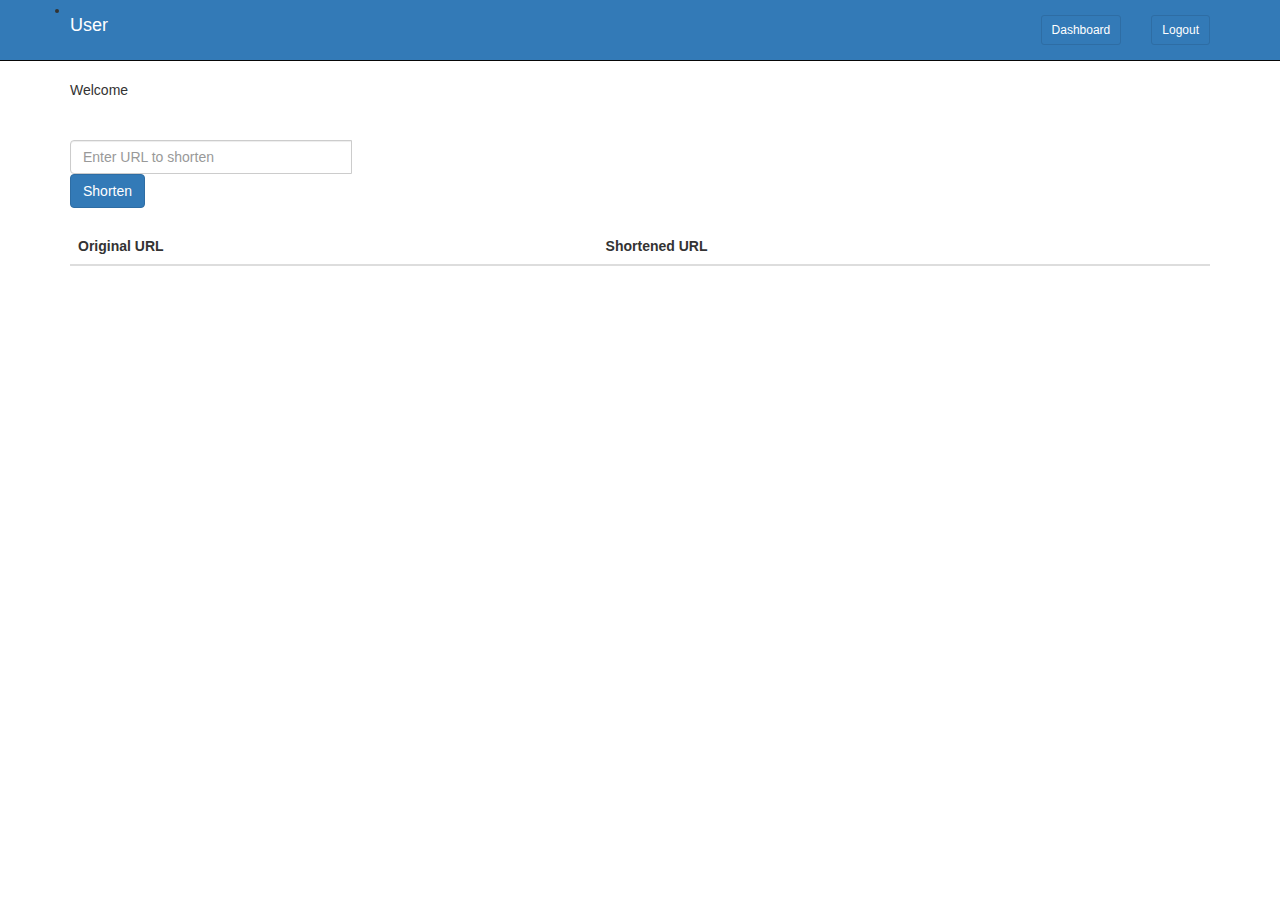
<file: target/classes/templates/index.html>
<!DOCTYPE html>
<html xmlns:th="http://www.thymeleaf.org"
	xmlns:sec="http://www.thymeleaf.org/thymeleaf-extras-springsecurity3">
<head>
<meta charset="ISO-8859-1">
<title>Registration and Login App</title>

<link rel="stylesheet"
	href="https://maxcdn.bootstrapcdn.com/bootstrap/3.3.7/css/bootstrap.min.css"
	integrity="sha384-BVYiiSIFeK1dGmJRAkycuHAHRg32OmUcww7on3RYdg4Va+PmSTsz/K68vbdEjh4u"
	crossorigin="anonymous">

</head>
<body>
	<!-- create navigation bar ( header) -->
	<nav class="navbar navbar-inverse navbar-fixed-top" style="background-color: #337ab7;">
		<div class="container">
			<div class="navbar-header">
				<!-- Navbar toggle button for collapsed menu -->
				<li>
					<a class="navbar-brand" style="color: teal" href="#" th:href="@{/}">
						<span style="color: white;" sec:authentication="principal.username">User</span>
					</a>
				</li>

				<button type="button" class="navbar-toggle collapsed"
						data-toggle="collapse" data-target="#navbar" aria-expanded="false"
						aria-controls="navbar">
					<span class="sr-only">Toggle navigation</span>
					<span class="icon-bar"></span>
					<span class="icon-bar"></span>
					<span class="icon-bar"></span>
				</button>
				<!-- Brand/logo -->

			</div>
			<!-- Navbar links -->
			<div id="navbar" class="collapse navbar-collapse">
				<ul class="nav navbar-nav navbar-right">
					<!-- Conditional links based on authentication status -->

					<!-- Convert this li into a button -->
					<li sec:authorize="isAuthenticated()">
<!--					<li sec:authorize="isAuthenticated()"><a th:href="@{/dashboard}">Dashboard</a></li>-->
						<a type="button"  style="color: white;" th:href="@{/dashboard}">
							<button  class="btn btn-primary btn-sm" >Dashboard</button>
						</a>
					</li>
					<li sec:authorize="isAuthenticated()">

						<a href="#" style="color: white;" th:href="@{/logout}">
							<button type="button" class="btn btn-primary btn-sm">Logout</button>
						</a>
					</li>
				</ul>
			</div>

		</div>
	</nav>



	<br>
	<br>
	<br>
	<br>


	<div class="container">
<!--		<h1>Registration and Login with Spring Boot, Spring Security,-->
<!--			Thymeleaf, Hibernate and MySQL</h1>-->
		Welcome

		<br>

		<br>
<!--		&lt;!&ndash; URL Shortening Form &ndash;&gt;-->
<!--		<form  th:action="@{/dashboard/shortendash}" method="post">-->
<!--			<label>-->
<!--				<input type="text" name="originalURL" placeholder="Enter URL to shorten"/>-->
<!--			</label>-->
<!--			<button type="submit" th:href="@{#}" >Shorten</button>-->
<!--		</form>-->

		<br>
		<form th:action="@{/dashboard/shortendash}" method="post" class="mb-4">
			<div class="input-group">
				<input type="text" name="originalURL" class="form-control" placeholder="Enter URL to shorten" />

				<button type="submit" class="btn btn-primary">Shorten</button>
				<br>
				<br>
				<div class="input-group-append">

				</div>
			</div>
		</form>





		<!--		<table>-->
<!--			<thead>-->
<!--				<tr>-->
<!--					<a><a th:href="${orignalUrl}" th:text="${shortnedUrl}" th:onclick="incrementCount('${url.shortenedUrl}')"></a></a>-->


<!--					<p> <span th:text="${count}"></span></p>-->

<!--				</tr>-->
<!--			</thead>-->
<!--		</table>-->

		<table class="table">
			<thead>
			<tr>
				<th>Original URL</th>
				<th>Shortened URL</th>
<!--				<th>Click Count</th>-->
			</tr>
			</thead>
			<tbody>
			<!-- Assuming 'urls' is a list of objects containing 'originalUrl', 'shortenedUrl', and 'count' attributes -->
			<tr>
				<td><a th:href="${orignalUrl}" th:text="${shortnedUrl}"></a></td>
				<td><a th:href="${orignalUrl}" th:text="${orignalUrl}"></a></td>
<!--				<td><span th:text="${count}"></span></td>-->
			</tr>
			</tbody>
		</table>





	</div>


</body>
</html>
</file>
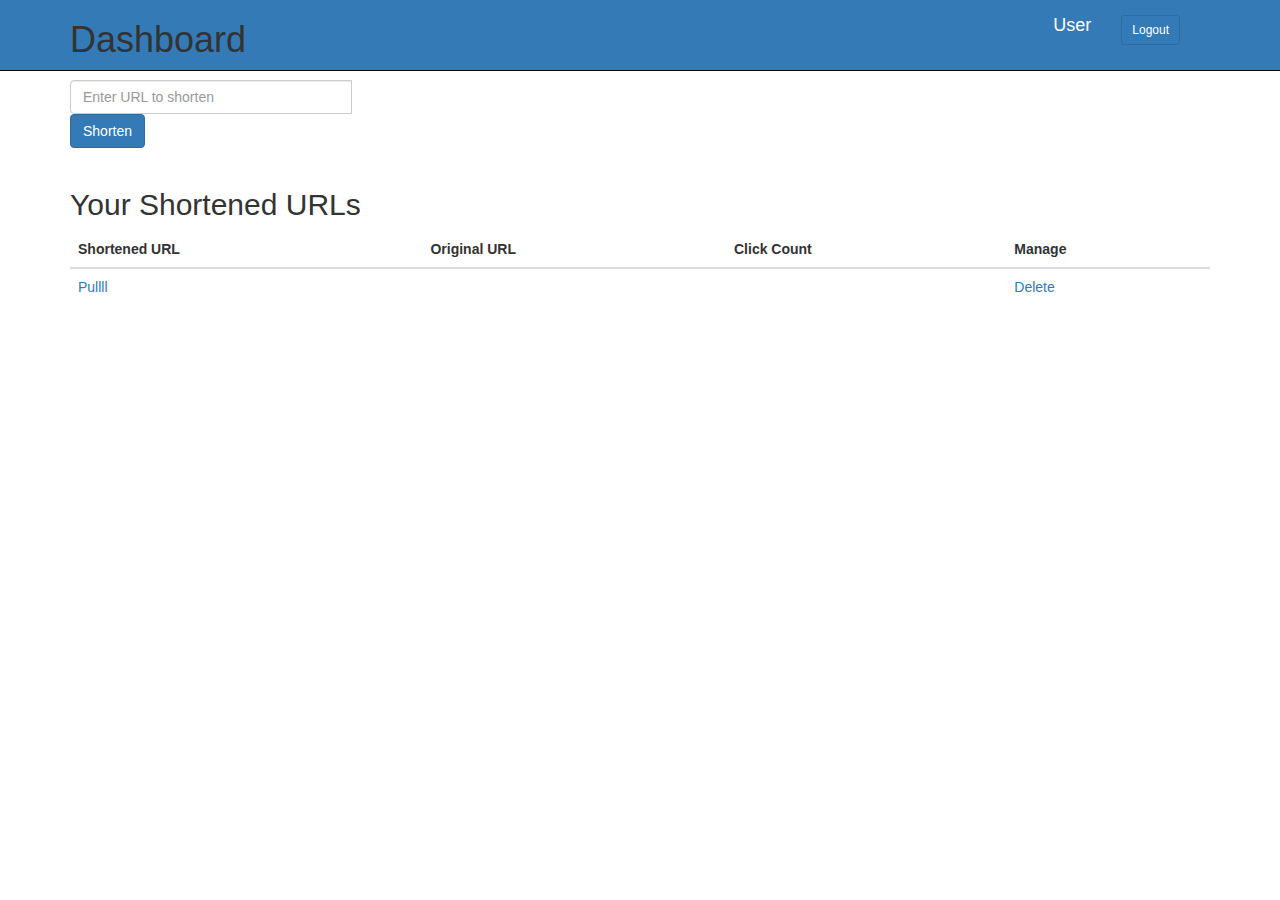
<file: target/classes/templates/dashboard.html>
<!DOCTYPE html>
<html lang="en" xmlns:th="http://www.thymeleaf.org"
      xmlns:sec="http://www.thymeleaf.org/thymeleaf-extras-springsecurity3">
<head>
    <link rel="stylesheet"
          href="https://maxcdn.bootstrapcdn.com/bootstrap/3.3.7/css/bootstrap.min.css"
          integrity="sha384-BVYiiSIFeK1dGmJRAkycuHAHRg32OmUcww7on3RYdg4Va+PmSTsz/K68vbdEjh4u"
          crossorigin="anonymous">
</head>
<body>
<!-- Navigation bar -->
<nav class="navbar navbar-inverse navbar-fixed-top" style="background-color: #337ab7;">
    <div class="container">
        <div class="navbar-header">
            <!-- Navbar toggle button for collapsed menu -->

            <h1>Dashboard</h1>
            <button type="button" class="navbar-toggle collapsed"
                    data-toggle="collapse" data-target="#navbar" aria-expanded="false"
                    aria-controls="navbar">
                <span class="sr-only">Toggle navigation</span>
                <span class="icon-bar"></span>
                <span class="icon-bar"></span>
                <span class="icon-bar"></span>
            </button>
            <!-- Brand/logo -->

        </div>
        <!-- Navbar links -->
        <div id="navbar" class="collapse navbar-collapse">
            <ul class="nav navbar-nav navbar-right">
                <!-- Conditional links based on authentication status -->
                <li>
                    <a class="navbar-brand" style="color: teal" href="#" th:href="@{/}">
                        <span style="color: white;" sec:authentication="principal.username">User</span>
                    </a>
                </li>
                <li sec:authorize="isAuthenticated()">

                    <a href="#" style="color: white;" th:href="@{/logout}">
                        <button type="button" class="btn btn-primary btn-sm">Logout</button>
                    </a>
                </li>
                <li sec:authorize="isAuthenticated()">

                    <a href="#" style="color: white;" th:href="@{/dashboard}"></a>
                </li>
            </ul>
        </div>
    </div>
</nav>



<br>

<br>
<br>
<br>


<div class="container">

    <form th:action="@{/dashboard/shorten}" method="post" class="mb-4">
        <div class="input-group">
            <input type="text" name="originalURL" class="form-control" placeholder="Enter URL to shorten" />

            <button type="submit" class="btn btn-primary">Shorten</button>
            <br>
            <br>
            <div class="input-group-append">

            </div>
        </div>
    </form>


    <h2>Your Shortened URLs</h2>

    <div class="table-responsive">
        <table class="table">
            <thead>
            <tr>
                <th>Shortened URL</th>
                <th>Original URL</th>
                <th>Click Count</th>
                <th>Manage</th>
            </tr>
            </thead>
            <tbody>
                <tr th:each="url : ${userURLs}">
                    <td>
                        <a th:href="'/dashboard/r/'+${url.shortenedURL}" th:text="'http://localhost:9191/'+${url.shortenedURL}"  th:onclick="|incrementCount(${url.id})|"  >Pullll</a>
                    </td>
                    <td><a th:href="${url.originalURL}" th:text="${url.originalURL}"></a></td>
                    <td><span th:text="${url.clickCount}"></span></td>
                    <td> <a th:href="@{'/dashboard/userdelete/'+${url.id}}">Delete</a> </td>
                </tr>
            </tbody>
        </table>
    </div>

</div>

<script>
    function incrementCount(urlId) {
        // Your AJAX logic here
        var xhr = new XMLHttpRequest();
        xhr.open('GET', '/dashboard/incrementcount/' + urlId, true);
        xhr.onreadystatechange = function() {
            if (xhr.readyState === XMLHttpRequest.DONE) {
                if (xhr.status === 200) {
                    console.log(xhr.responseText);
                } else {
                    console.error(xhr.responseText);
                }
            }
        };
        xhr.send();
    }
</script>
</body>
</html>
</file>
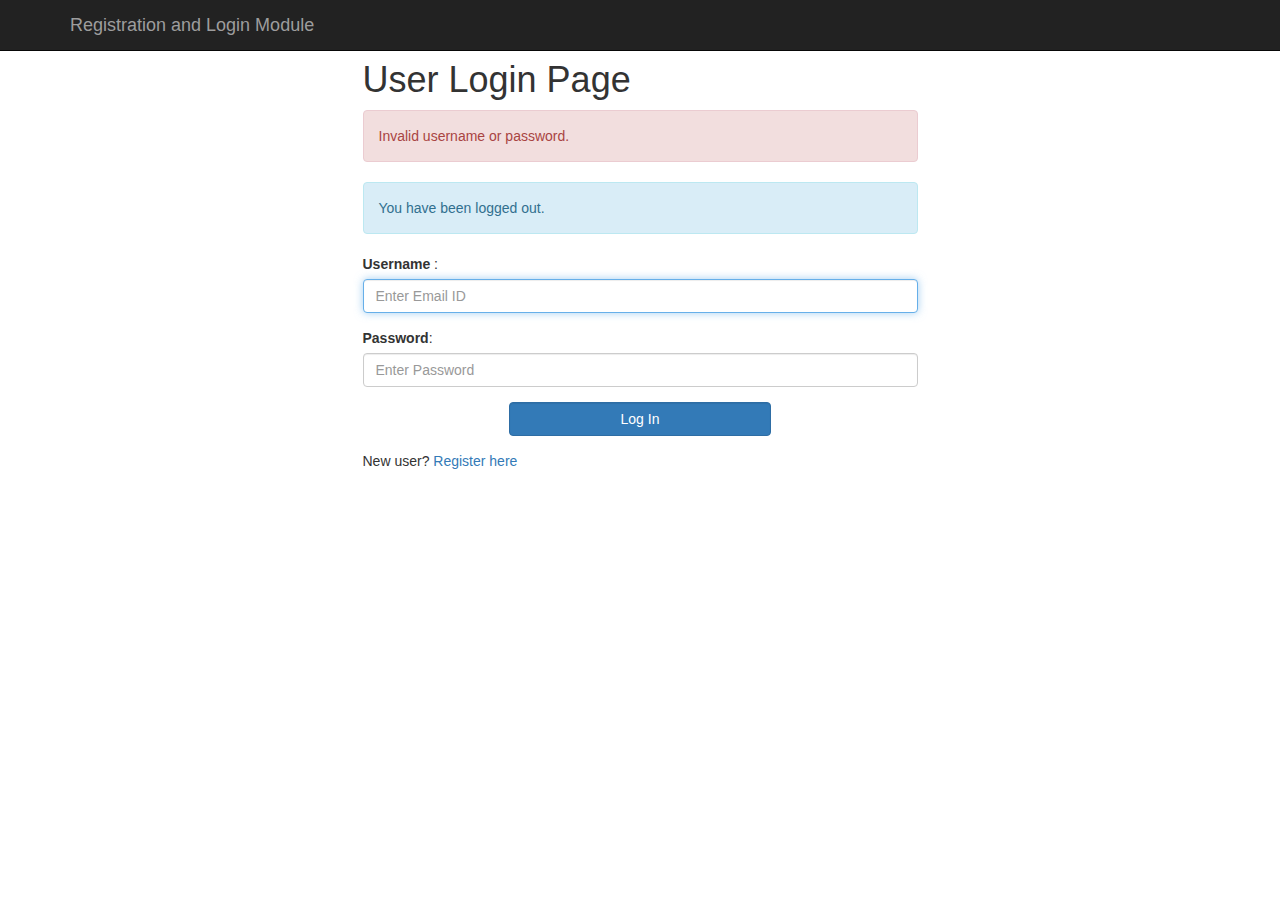
<file: target/classes/templates/login.html>
<!DOCTYPE html>
<html>
<head>
<meta charset="ISO-8859-1">
<title>Registration and Login App</title>

<link rel="stylesheet"
	href="https://maxcdn.bootstrapcdn.com/bootstrap/3.3.7/css/bootstrap.min.css"
	integrity="sha384-BVYiiSIFeK1dGmJRAkycuHAHRg32OmUcww7on3RYdg4Va+PmSTsz/K68vbdEjh4u"
	crossorigin="anonymous">
	
</head>
<body>

	<!-- create navigation bar ( header) -->
	<nav class="navbar navbar-inverse navbar-fixed-top">
		<div class="container">
			<div class="navbar-header">
				<button type="button" class="navbar-toggle collapsed"
					data-toggle="collapse" data-target="#navbar" aria-expanded="false"
					aria-controls="navbar">
					<span class="sr-only">Toggle navigation</span> <span
						class="icon-bar"></span> <span class="icon-bar"></span> <span
						class="icon-bar"></span>
				</button>
				<a class="navbar-brand" href="#" th:href="@{/}">Registration and
					Login Module</a>
			</div>
		</div>
	</nav>
	
	<br>
	<br>
	<div class = "container">
		<div class = "row">
			<div class = "col-md-6 col-md-offset-3">
				
				<h1> User Login Page </h1>
				<form th:action="@{/login}" method="post">
					
					<!-- error message -->
					<div th:if="${param.error}">
						<div class="alert alert-danger">Invalid username or
							password.</div>
					</div>
				
					<!-- logout message -->
					<div th:if="${param.logout}">
						<div class="alert alert-info">You have been logged out.</div>
					</div>
					
					<div class = "form-group">
						<label for ="username"> Username </label> :
						<input type="text" class = "form-control" id ="username" name = "username"
						placeholder="Enter Email ID" autofocus="autofocus">
					</div>
					
					<div class="form-group">
						<label for="password">Password</label>: <input type="password"
							id="password" name="password" class="form-control"
							placeholder="Enter Password" />
					</div>
					
					<div class="form-group">
						<div class="row">
							<div class="col-sm-6 col-sm-offset-3">
								<input type="submit" name="login-submit" id="login-submit"
									class="form-control btn btn-primary" value="Log In" />
							</div>
						</div>
					</div>
				</form>
				<div class="form-group">
						<span>New user? <a href="/" th:href="@{/registration}">Register
								here</a></span>
				</div>
			</div>
		</div>
	</div>
</body>
</html>
</file>
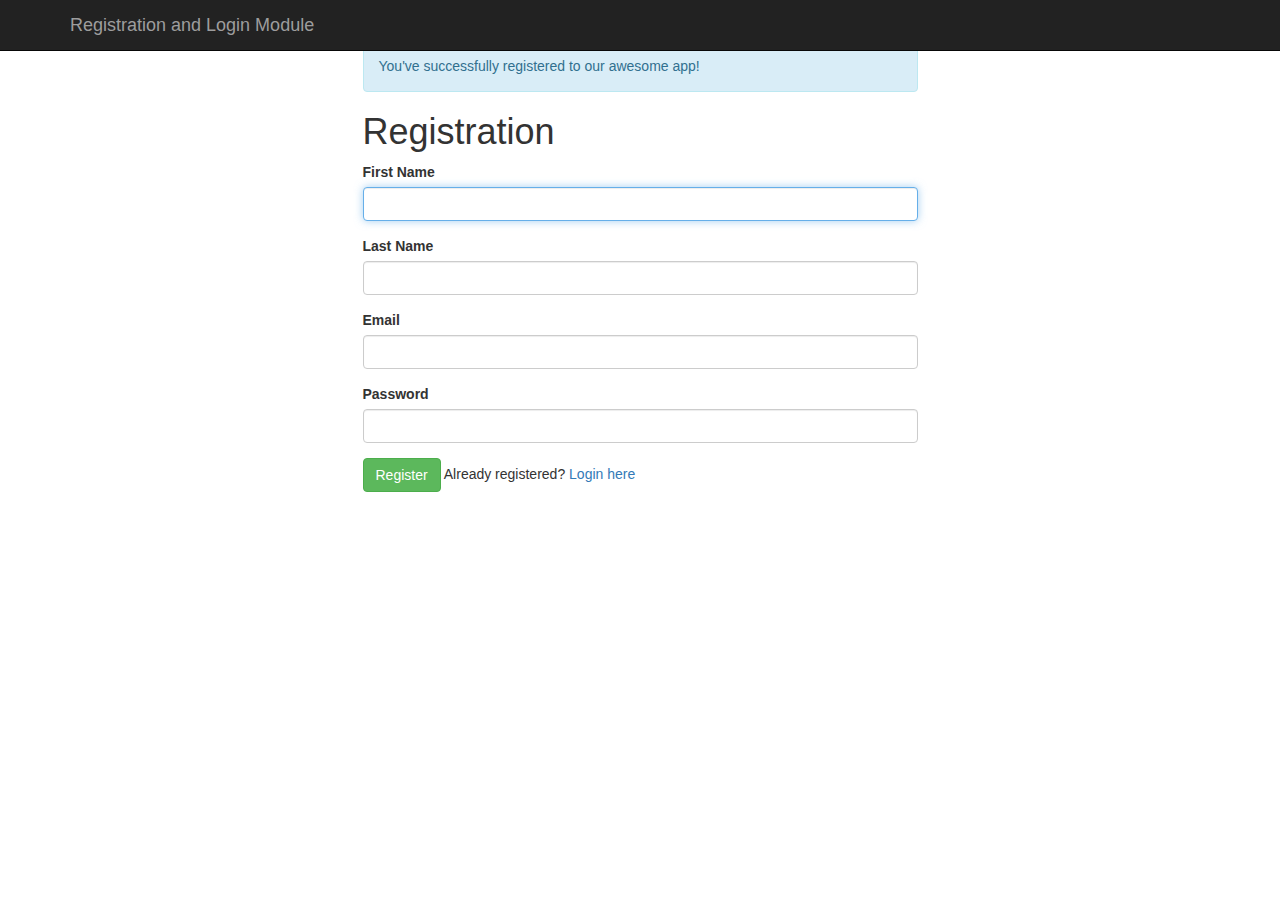
<file: target/classes/templates/registration.html>
<!DOCTYPE html>
<html>
<head>
<meta charset="ISO-8859-1">
<title>Registration</title>
<link rel="stylesheet"
	href="https://maxcdn.bootstrapcdn.com/bootstrap/3.3.7/css/bootstrap.min.css"
	integrity="sha384-BVYiiSIFeK1dGmJRAkycuHAHRg32OmUcww7on3RYdg4Va+PmSTsz/K68vbdEjh4u"
	crossorigin="anonymous">
</head>
<body>

	<!-- create navigation bar ( header) -->
	<nav class="navbar navbar-inverse navbar-fixed-top">
		<div class="container">
			<div class="navbar-header">
				<button type="button" class="navbar-toggle collapsed"
					data-toggle="collapse" data-target="#navbar" aria-expanded="false"
					aria-controls="navbar">
					<span class="sr-only">Toggle navigation</span> <span
						class="icon-bar"></span> <span class="icon-bar"></span> <span
						class="icon-bar"></span>
				</button>
				<a class="navbar-brand" href="#" th:href="@{/}">Registration and
					Login Module</a>
			</div>
		</div>
	</nav>

<br>
<br>
	<!-- Create HTML registration form -->
	<div class="container">
		<div class="row">
			<div class="col-md-6 col-md-offset-3">

				<!-- success message -->
				<div th:if="${param.success}">
					<div class="alert alert-info">You've successfully registered
						to our awesome app!</div>
				</div>

				<h1>Registration</h1>

				<form th:action="@{/registration}" method="post" th:object="${user}">
					<div class="form-group">
						<label class="control-label" for="firstName"> First Name </label>
						<input id="firstName" class="form-control" th:field="*{firstName}"
							required autofocus="autofocus" />
					</div>

					<div class="form-group">
						<label class="control-label" for="lastName"> Last Name </label> <input
							id="lastName" class="form-control" th:field="*{lastName}"
							required autofocus="autofocus" />
					</div>

					<div class="form-group">
						<label class="control-label" for="email"> Email </label> <input
							id="email" class="form-control" th:field="*{email}" required
							autofocus="autofocus" />
					</div>

					<div class="form-group">
						<label class="control-label" for="password"> Password </label> <input
							id="password" class="form-control" type="password"
							th:field="*{password}" required autofocus="autofocus" />
					</div>

					<div class="form-group">
						<button type="submit" class="btn btn-success">Register</button>
						<span>Already registered? <a href="/" th:href="@{/login}">Login
								here</a></span>
					</div>
				</form>
			</div>
		</div>
	</div>
</body>
</html>
</file>
